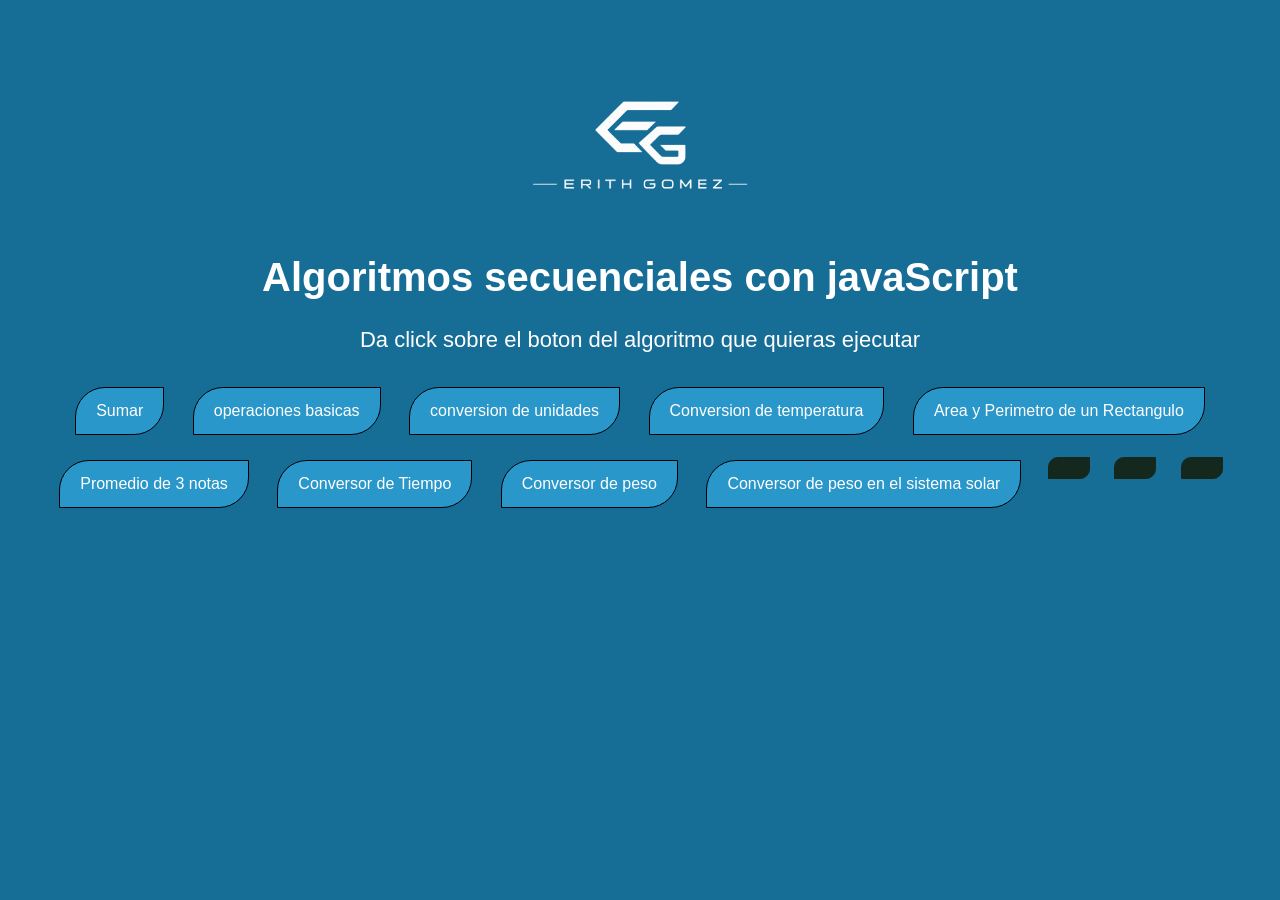
<file: index.html>
<!DOCTYPE html>
<html lang="es">
<head>
    <meta charset="UTF-8">
    <meta name="viewport" content="width=device-width, initial-scale=1.0">
    <title>Algoritmos secuanciales</title>
    <script src="main.js"></script>
    <link rel="stylesheet" href="Style.css">
    <img src="Logotipo minimalista EG de Erith Gomez (1).png" alt="">
</head>
<body>
   <h1>Algoritmos secuenciales con javaScript</h1> 
   <P>Da click sobre el boton del algoritmo que quieras ejecutar</P>
   <button onclick="sumar()" >Sumar</button>
   <button onclick="operacionesBasicas()">operaciones basicas</button>
   <button onclick="conversionUnidades()">conversion de unidades</button>
   <button onclick="conversionTemperatura( )">Conversion de temperatura</button>
   <button onclick="areaperimetroRectangulo()">Area y Perimetro de un Rectangulo</button>
   <button onclick="promedio3numeros()">Promedio de 3 notas</button>
   <button onclick="conversiondeTiempo()">Conversor de Tiempo</button>
   <button onclick="conversiondeUpeso()">Conversor de peso</button>
   <button onclick="ConversordepesoPlanetas()">Conversor de peso en el sistema solar</button>
   <a href="Condicionales.html"></a>
    <a href="Bucles.html"></a>
    <a href="index.html"></a>
</body>
</html>
</file>
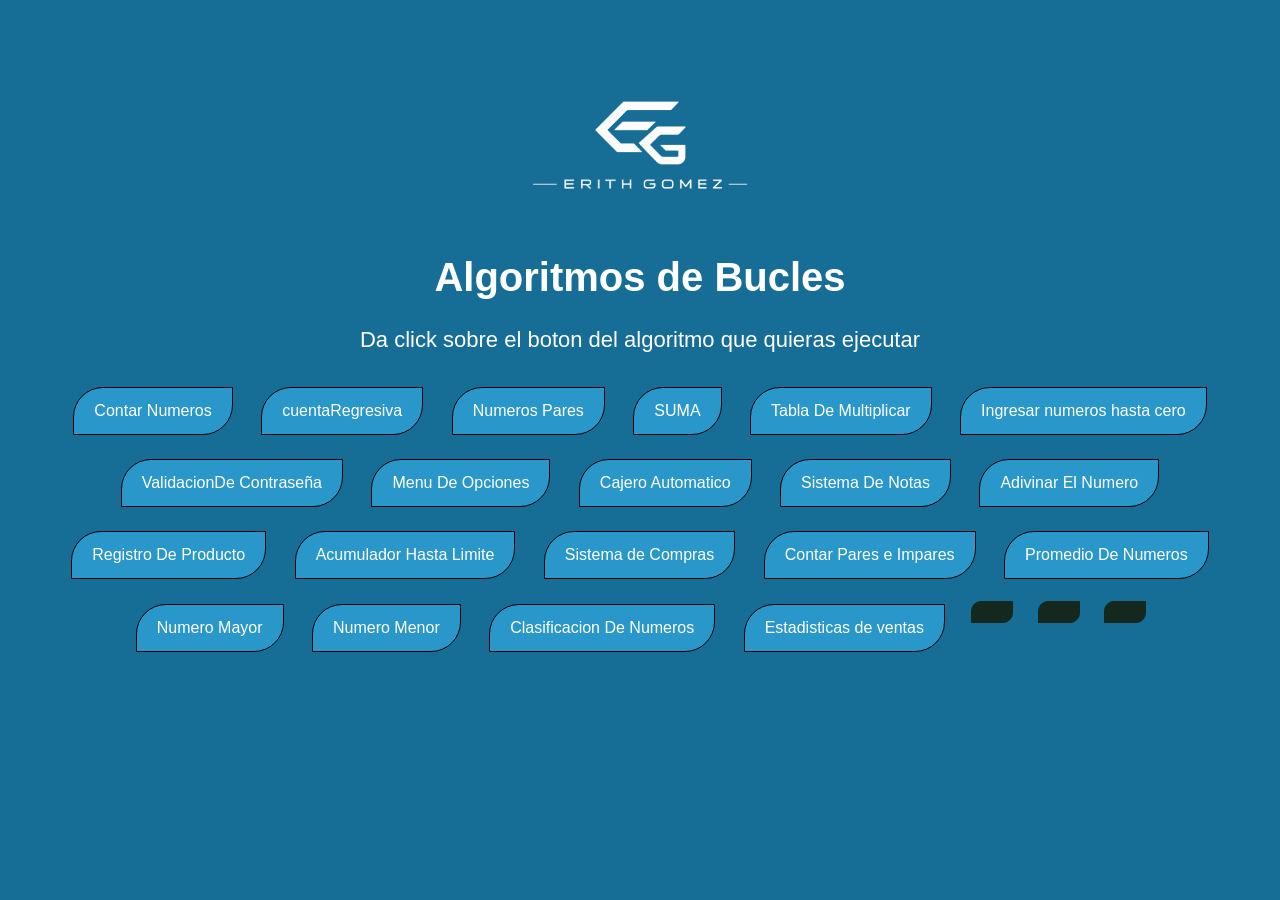
<file: Bucles.html>
<!DOCTYPE html>
<html lang="es">
<head>
    <meta charset="UTF-8">
    <meta name="viewport" content="width=device-width, initial-scale=1.0">
    <title>Algoritmos Bucles</title>
    <script src="main.js"></script>
    <link rel="stylesheet" href="Style.css">
    <img src="Logotipo minimalista EG de Erith Gomez (1).png" alt="">
    <h1>Algoritmos de Bucles</h1>
    <P>Da click sobre el boton del algoritmo que quieras ejecutar</P>
    <button onclick="contarNumeros()">Contar Numeros</button>
    <button onclick="cuentaRegresiva()">cuentaRegresiva</button>
    <button onclick="numerosPares()">Numeros Pares</button>
    <button onclick="sumaDenumeros()">SUMA</button>
    <button onclick="TabladeMultiplicar()">Tabla De Multiplicar</button>
    <button onclick="ingresarNumeroshastacero()">Ingresar numeros hasta cero</button>
    <button onclick="validacionDeContrasena()">ValidacionDe Contraseña</button>
    <button onclick="menuDeOpciones()">Menu De Opciones</button>
    <button onclick="cajeroAutomatico()">Cajero Automatico</button>
    <button onclick="sistemaDeNotas()">Sistema De Notas</button>
    <button onclick="adivinarElNumero()">Adivinar El Numero</button>
    <button onclick="registroDeProductos() ">Registro De Producto</button>
    <button onclick="acumuladorHastaAlcanzarUnLimite()">Acumulador Hasta Limite</button>
    <button onclick="sistemaDeCompras()">Sistema de Compras</button>
    <button onclick="contarParesEImpares()">Contar Pares e Impares</button>
    <button onclick="promedioDeNumeros()">Promedio De Numeros </button>
    <button onclick="numeroMayor()">Numero Mayor</button>
    <button onclick="numeroMenor()">Numero Menor</button>
    <button onclick="clasificacionNumeros()">Clasificacion De Numeros</button>
    <button onclick="estadisticasVentas()">Estadisticas de ventas</button>

    <a href="Condicionales.html"></a>
    <a href="Bucles.html"></a>
    <a href="index.html"></a>


</head>
<body>

</body>
</html>
</file>
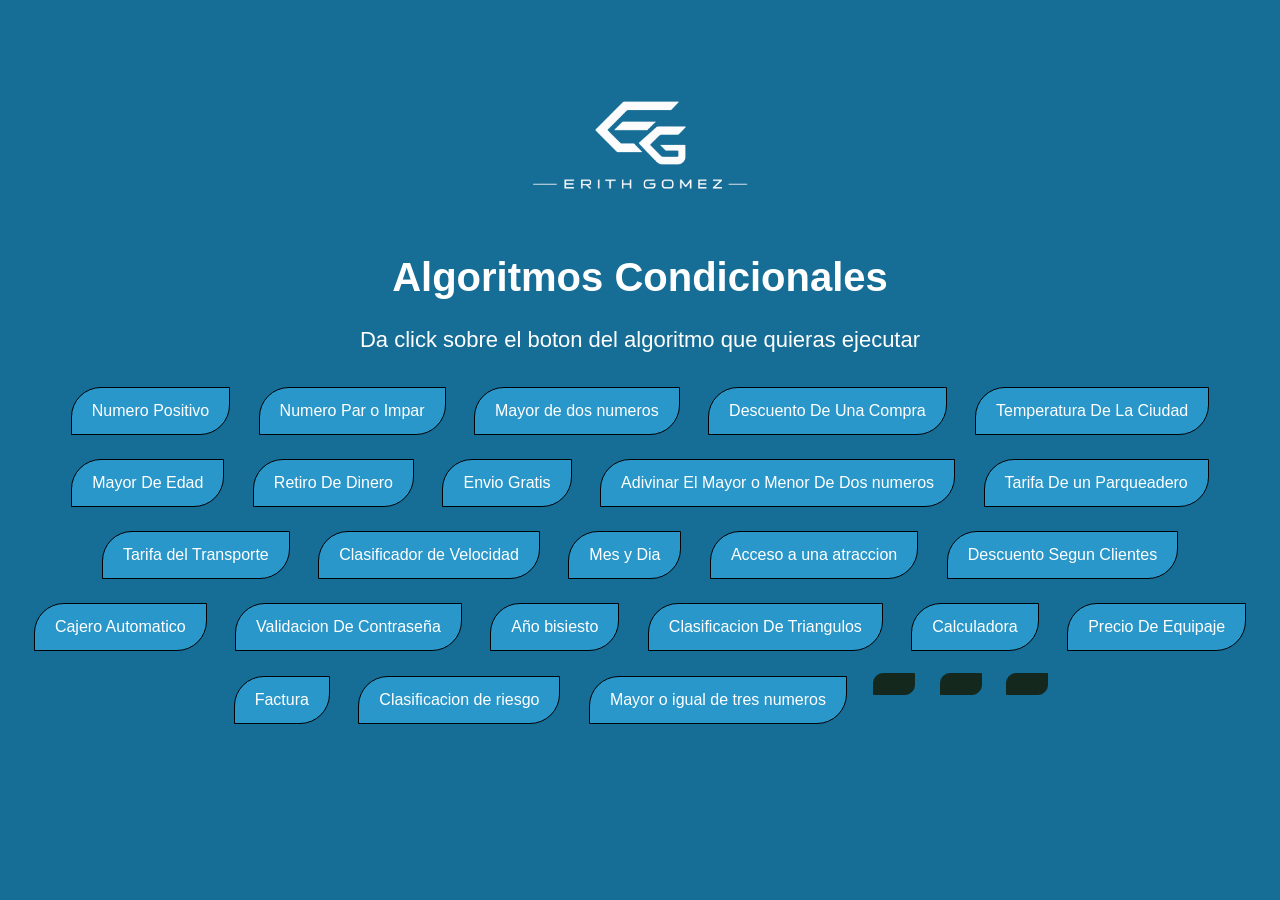
<file: Condicionales.html>
<!DOCTYPE html>
<html lang="en">
<head>
  <meta charset="UTF-8">
  <meta name="viewport" content="width=device-width, initial-scale=1.0">
  <title>Algoritmos Condicionales</title>
  <link rel="stylesheet" href="Style.css">
  <img src="Logotipo minimalista EG de Erith Gomez (1).png" alt="">
  <h1>Algoritmos Condicionales</h1>
  <P>Da click sobre el boton del algoritmo que quieras ejecutar</P>
  <script src = "main.js"></script>
  <button onclick="numeroPositivo()">Numero Positivo</button>
  <button onclick="numeroParoImpar()">Numero Par o Impar</button>
  <button onclick="mayorDeDosNumeros()">Mayor de dos numeros</button>
  <button onclick="descuentoPorCompra()">Descuento De Una Compra</button>
  <button onclick="temperaturaCiudad()">Temperatura De La Ciudad</button>
  <button onclick="mayorDeEdad()">Mayor De Edad</button>
  <button onclick="retiroDinero()">Retiro De Dinero</button>
  <button onclick="envioGratuito()">Envio Gratis</button>
  <button onclick="numeroMayorOMenorQueOtro()">Adivinar El Mayor o Menor De Dos numeros</button>
  <button onclick="tarifaParqueadero()">Tarifa De un Parqueadero</button>
  <button onclick="tarifaTransporte()">Tarifa del Transporte</button>
  <button onclick="clasificacionVelocidad()">Clasificador de Velocidad</button>
  <button onclick="mesYDias()">Mes y Dia</button>
  <button onclick="accesoAtraccion()">Acceso a una atraccion</button>
  <button onclick="descuentoSegunCliente()">Descuento Segun Clientes</button>
  <button onclick="cajeroAutomatico()">Cajero Automatico</button>
  <button onclick="validacionContrasena()">Validacion De Contraseña</button>
  <button onclick="anoBisiesto()">Año bisiesto</button>
  <button onclick="clasificacionTriangulos()">Clasificacion De Triangulos</button>
  <button onclick="calculadora()">Calculadora</button>
  <button onclick="tarifasEquipaje()">Precio De Equipaje</button>
  <button onclick="facturaCompra()">Factura</button>
  <button onclick="calificacionRiesgo()">Clasificacion de riesgo</button>
  <button onclick="mayorMenorIgualdadTresNumeros()">Mayor o igual de tres numeros</button>

  <a href="Condicionales.html"></a>
    <a href="Bucles.html"></a>
    <a href="index.html"></a>
</head>

<body>
  
</body>
</html>
</file>
<file: Style.css>
@import url('https://fonts.googleapis.com/css2?family=Inspiration&display=swap');

body{
    text-align: center;
    padding-top: 50px;
    background: #166d96;
    font-family: "Oswald", sans-serif;
}

h1{
    color: #FFFFFF;
    font-size: 40px;
}

p {
    color: #FFFFFF;
    font-size: 22px;
}

button{
    color: #FFFFFF;
    padding: 14px 20px;
    margin: 12px;
    background: #2a97ca;;
    font-size: 16px;
    border-radius: 30px 0 30px 0;
    border: 1px solid #000102;;
    cursor: pointer;
    transition: 0.5s;
}

button:hover{
    background: transparent;
    color: #14281D;
    border-radius: 0 30px 0 30px;
    transform: scale(1.1);
}
img{
    width: 250px;
}

a{
    text-decoration: none;
    color: #FFFFFF;
    font-size: 20px;
    background: #14281D;
    border: 1px solid #14281D;
    display: inline-block;
    padding: 10px 20px;
    margin: 10px;
    border-radius: 10px 0 10px 0;
}

hr{
    margin: 50px 0;
}
</file>
